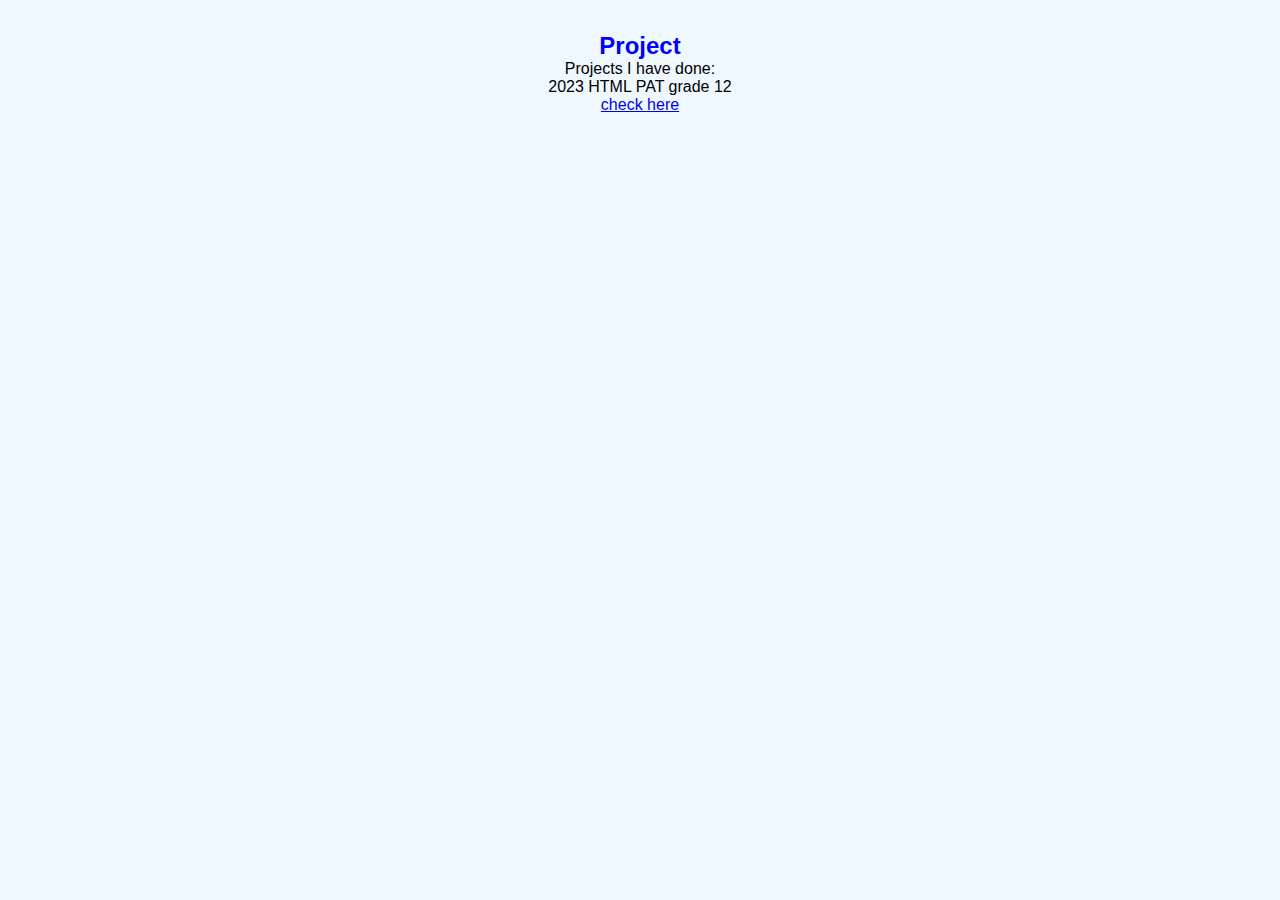
<file: My Portfolio/project.html>
<!DOCTYPE html>
<html lang="en">
<head>
    <meta charset="UTF-8">
    <meta name="viewport" content="width=device-width, initial-scale=1.0">
    <title>Document</title>
    <link rel="stylesheet" href="./Style.css">
</head>
<body>
  <div class="project">
    <h2 id="name">Project</h2>
    <p>Projects I have done:</p>
    <p>2023 HTML PAT grade 12</p>
    <a href="https://github.com/zandile101/PAT-2023-gr12">check here</a>
  </div>  



  
</body>
</html>
</file>
<file: My Portfolio/Style.css>
* {
    padding: 0;
    margin: 0;
    box-sizing: border-box;
}
 
body {
    background-color: aliceblue;
    font-family: "Jost", sans-serif;
}


header {
    display: flex;
    justify-content: space-around;
}

.logo{
    padding: 1.5rem;
}

.logo h2 {
    color: #0000ff;
}

ul {
    display: flex;
    justify-content: right;
    list-style-type: none;
}


li{
    padding: 2rem;
}   

li a{
    text-decoration: none;
}

.social-icons{
    font-size: 1.5rem;
    margin-top: 2rem;
}

.hero{
    display: flex;
    justify-content: space-around;
}

.hero-img{
    width: 360px;
    height: 360px;
    border-radius: 50%;
}

.hero-content{
    line-height: 4rem;
    font-size: 1.5rem;
}

#name{
    color: #0000ff;
}

.btn{
    width: 150px;
    height: 40px;
    background-color: #0000ff;
    color: azure;border: none;
}

.teach-stack{
    display: grid;
    text-align: center;
    justify-content: center;
}

.tech-stack-icons {
    display: flex;
    align-items: center;
    justify-content: center;
    font-size: 4rem;
    gap: 2.1rem;
}

.projects{
    margin-top: 3rem;
}

.cards{
    display: grid;
    grid-template-columns: repeat(auto-fit, minmax(200px, auto));
    align-items: center;
    justify-content: center;
    gap: 1.7rem;
    margin-top: 3rem;
}

.card{
    width: 20rem;
    height: 24rem;
    background-color: aliceblue;   
}

.about{
    text-align: center;
    margin: 3rem;
}

.workexperience-content{
    display: flex;
    justify-content: space-evenly;
    margin: 2rem;
}

.education-content{
    display: grid;
    justify-content: space-evenly;
    margin: 2rem;
    margin-bottom: 2rem;
}

.line{
    border-bottom:1px solid #0000ff;
    display: block;
    width: 60%;
    margin-left: 15%;
}

.location-icon{
    display: grid;
    margin: 1rem;
    margin-top: 2rem;
    justify-content: left;
}

.project{
    text-align: center;
    margin: 3rem;
    margin-top: 2rem;
}

.contract-content{
    text-align: center;
    margin: 3rem;
}
</file>
